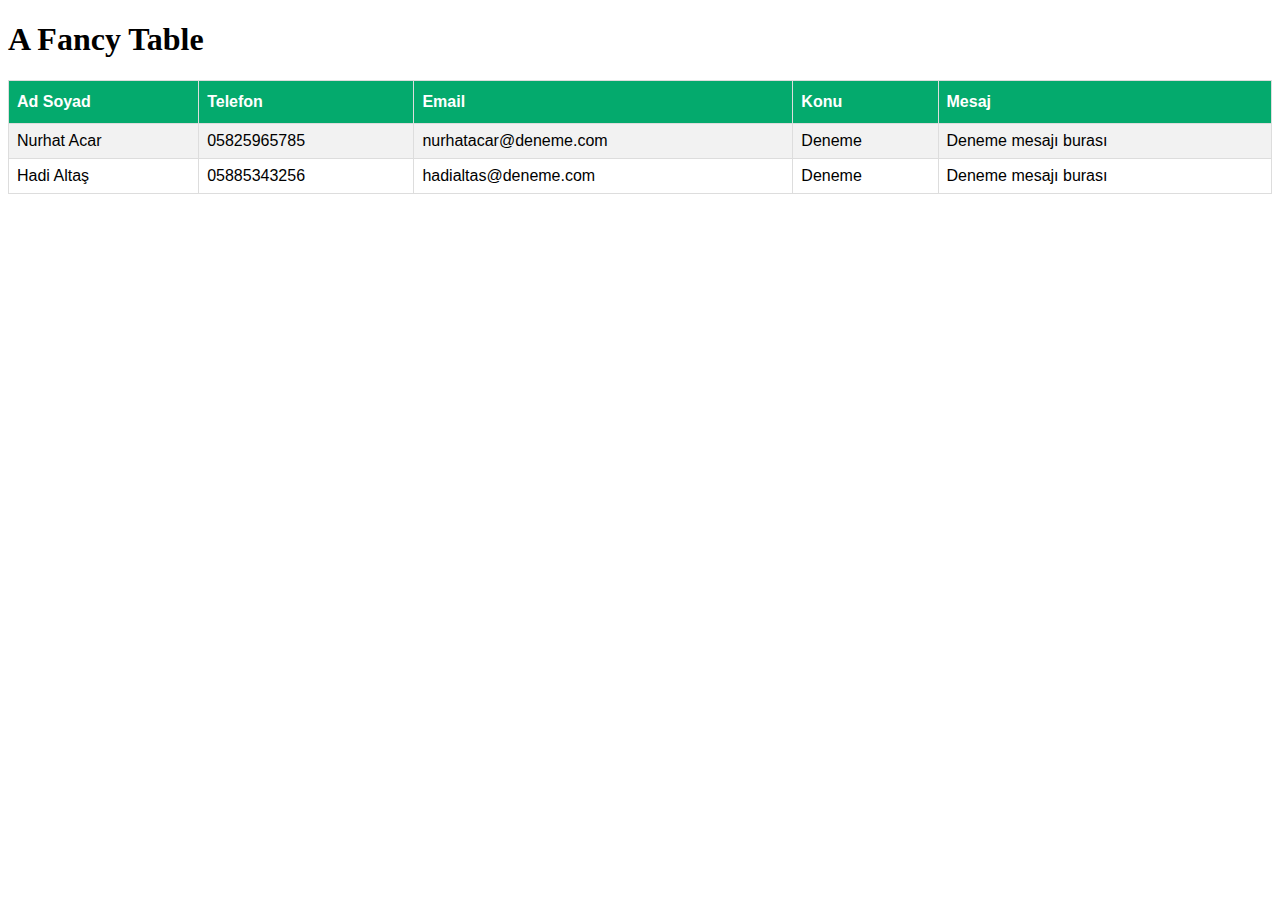
<file: projePhp/panel.html>
<!DOCTYPE html>
<html>
<head>
<style>
#customers {
  font-family: Arial, Helvetica, sans-serif;
  border-collapse: collapse;
  width: 100%;
}

#customers td, #customers th {
  border: 1px solid #ddd;
  padding: 8px;
}

#customers tr:nth-child(even){background-color: #f2f2f2;}

#customers tr:hover {background-color: #ddd;}

#customers th {
  padding-top: 12px;
  padding-bottom: 12px;
  text-align: left;
  background-color: #04AA6D;
  color: white;
}
</style>
</head>
<body>

<h1>A Fancy Table</h1>

<table id="customers">
  <tr>
    <th>Ad Soyad</th>
    <th>Telefon</th>
    <th>Email</th>
    <th>Konu</th>
    <th>Mesaj</th>
  </tr>
  <tr>
    <td>Nurhat Acar</td>
    <td>05825965785</td>
    <td>nurhatacar@deneme.com</td>
    <td>Deneme</td>
    <td>Deneme mesajı burası</td>
  </tr>
  <tr>
    <td>Hadi Altaş</td>
    <td>05885343256</td>
    <td>hadialtas@deneme.com</td>
    <td>Deneme</td>
    <td>Deneme mesajı burası</td>
  </tr>
</table>
</body>
</html>
</file>
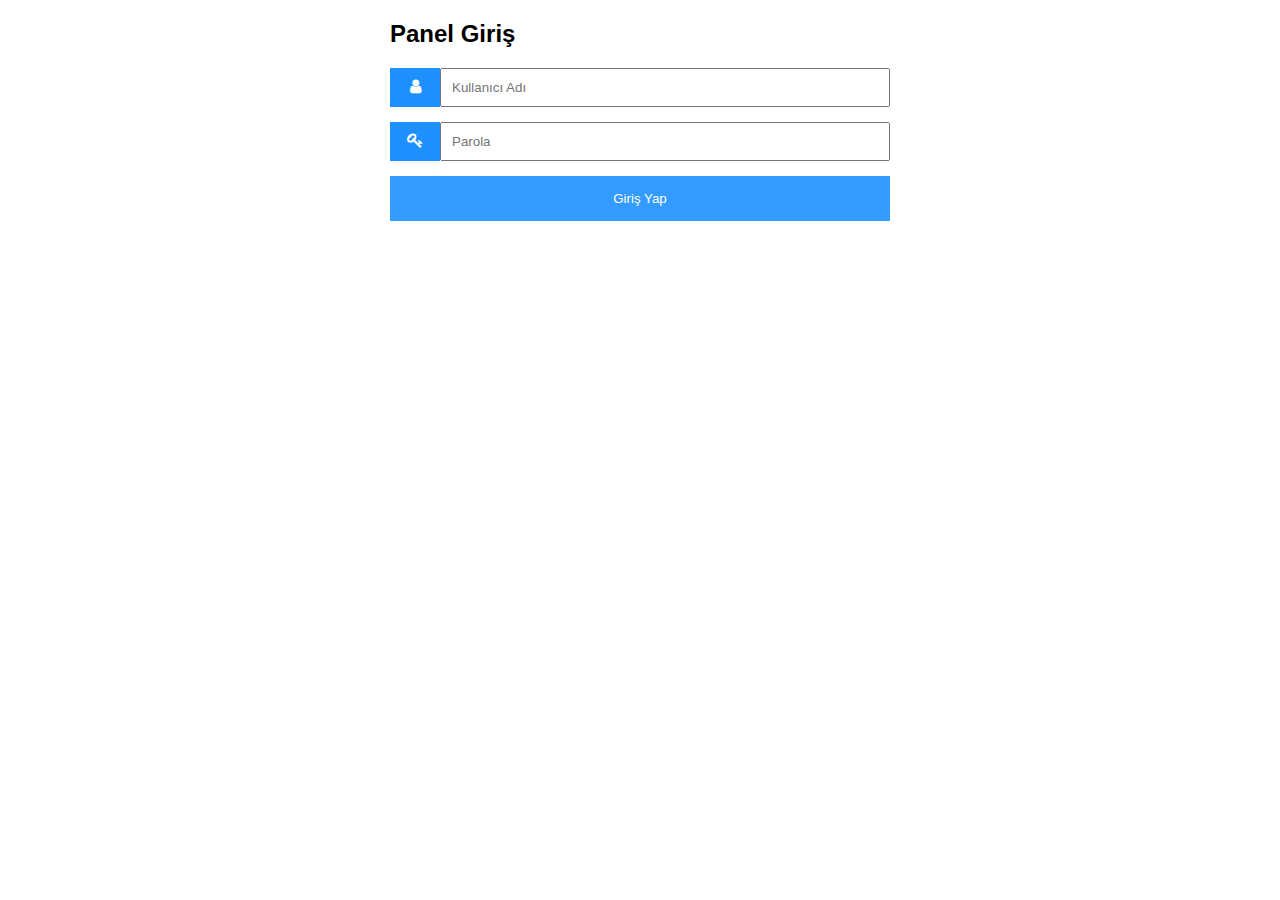
<file: projePhp/panelGiris.html>
<!DOCTYPE html>
<html>
<head>
<meta name="viewport" content="width=device-width, initial-scale=1">
<!-- Add icon library -->
<link rel="stylesheet" href="https://cdnjs.cloudflare.com/ajax/libs/font-awesome/4.7.0/css/font-awesome.min.css">
<style>
body {font-family: Arial, Helvetica, sans-serif;}
* {box-sizing: border-box;}

.input-container {
  display: -ms-flexbox; /* IE10 */
  display: flex;
  width: 100%;
  margin-bottom: 15px;
}

.icon {
  padding: 10px;
  background: dodgerblue;
  color: white;
  min-width: 50px;
  text-align: center;
}

.input-field {
  width: 100%;
  padding: 10px;
  outline: none;
}

.input-field:focus {
  border: 2px solid dodgerblue;
}

/* Set a style for the submit button */
.btn {
  background-color: dodgerblue;
  color: white;
  padding: 15px 20px;
  border: none;
  cursor: pointer;
  width: 100%;
  opacity: 0.9;
}

.btn:hover {
  opacity: 1;
}
</style>
</head>
<body>

<form action="panelGiris.html" method="post" style="max-width:500px;margin:auto">
  <h2>Panel Giriş</h2>
  <div class="input-container">
    <i class="fa fa-user icon"></i>
    <input class="input-field" type="text" placeholder="Kullanıcı Adı" name="usrnm">
  </div>

  
  <div class="input-container">
    <i class="fa fa-key icon"></i>
    <input class="input-field" type="password" placeholder="Parola" name="psw">
  </div>

  <button type="submit" class="btn">Giriş Yap</button>
</form>

</body>
</html>
</file>
